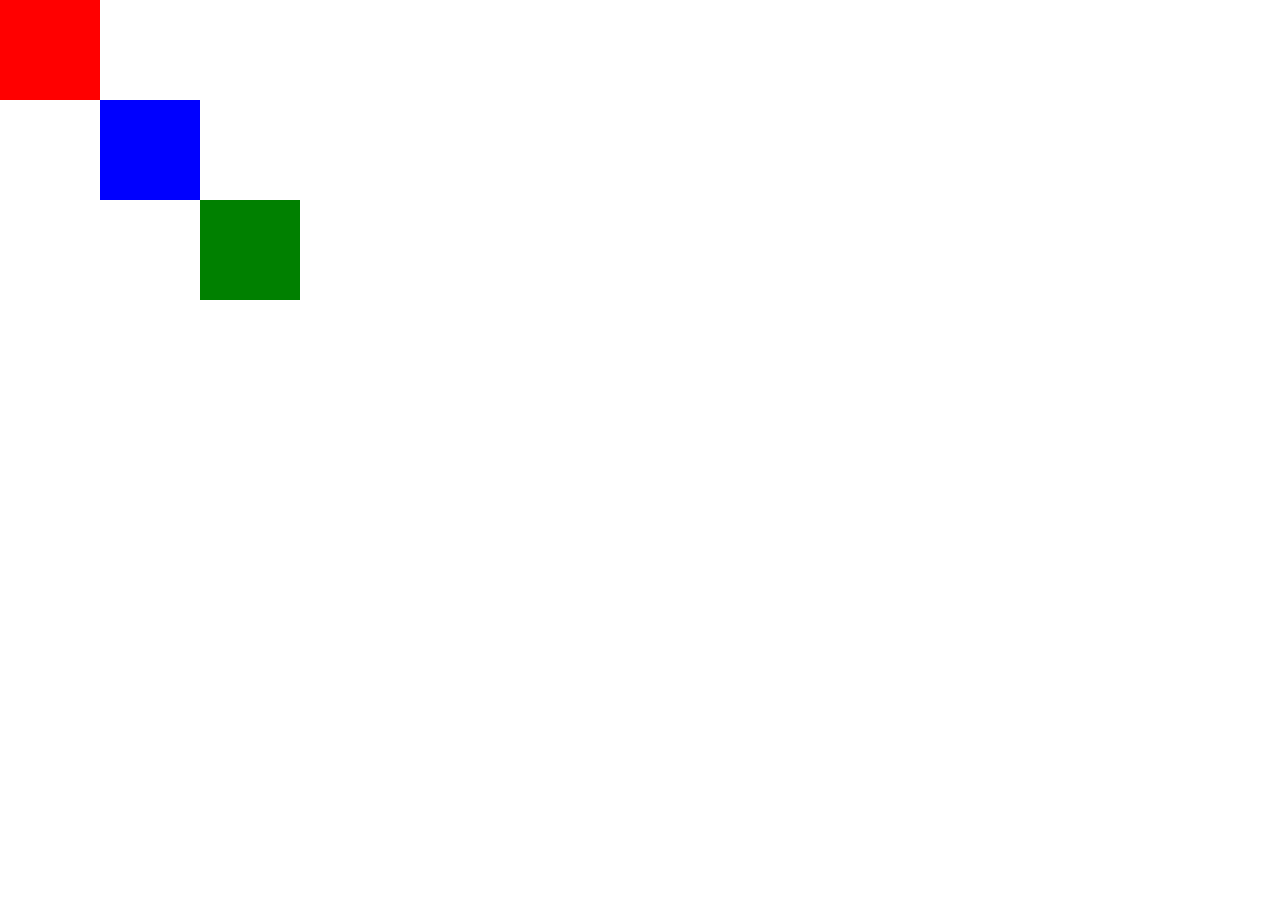
<file: css/index2.html>
<!DOCTYPE html>
<html lang="en">
<head>
    <meta charset="UTF-8">
    <meta name="viewport" content="width=device-width, initial-scale=1.0">
    <title>Document</title>
</head>
<style>
    body{
        margin: 0;
    }
    .red{
        
        background-color: red;
        height: 100px;
        width: 100px;
        
    }
    .blue{
        
        background-color: blue;
        height: 100px;
        width: 100px;
        position: absolute;
        left: 100px;
    }
    .green{
        background-color: green;
height: 100px;
width: 100px;
position: absolute;
left: 200px;
top: 200px;
       
    }
</style>
<body>
    
    <div class="red">
        
    </div>
    <div class="blue">

    </div>
    <div class="green">

    </div>
</body>
</html>
</file>
